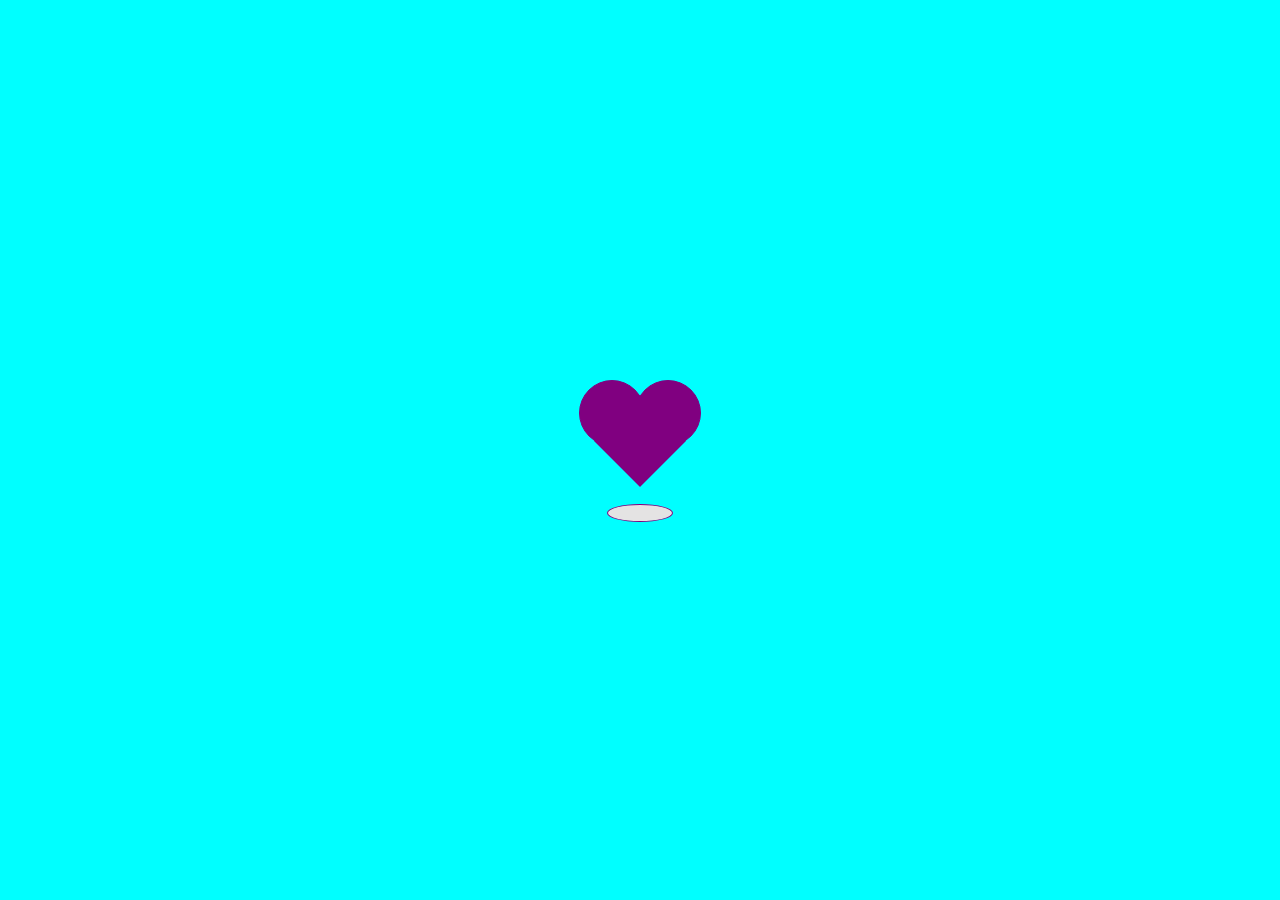
<file: index.html>
<!DOCTYPE html>

<html>
    <head>
        <meta charset="utf-8">
        <meta http-equiv="X-UA-Compatible" content="IE=edge">
        <title>Day1 Task</title>
        <meta name="description" content="">
        <meta name="viewport" content="width=device-width, initial-scale=1">
        <link rel="stylesheet" href="task1.css">
    </head>
    <body>
                <div class="container">
                    <div class="preloader">
                        <span></span>
                        <span></span>
                        <span></span>
                    </div>
                    <div class="shadow"></div>
                </div>
        <script src="" async defer></script>
    </body>
</html>
</file>
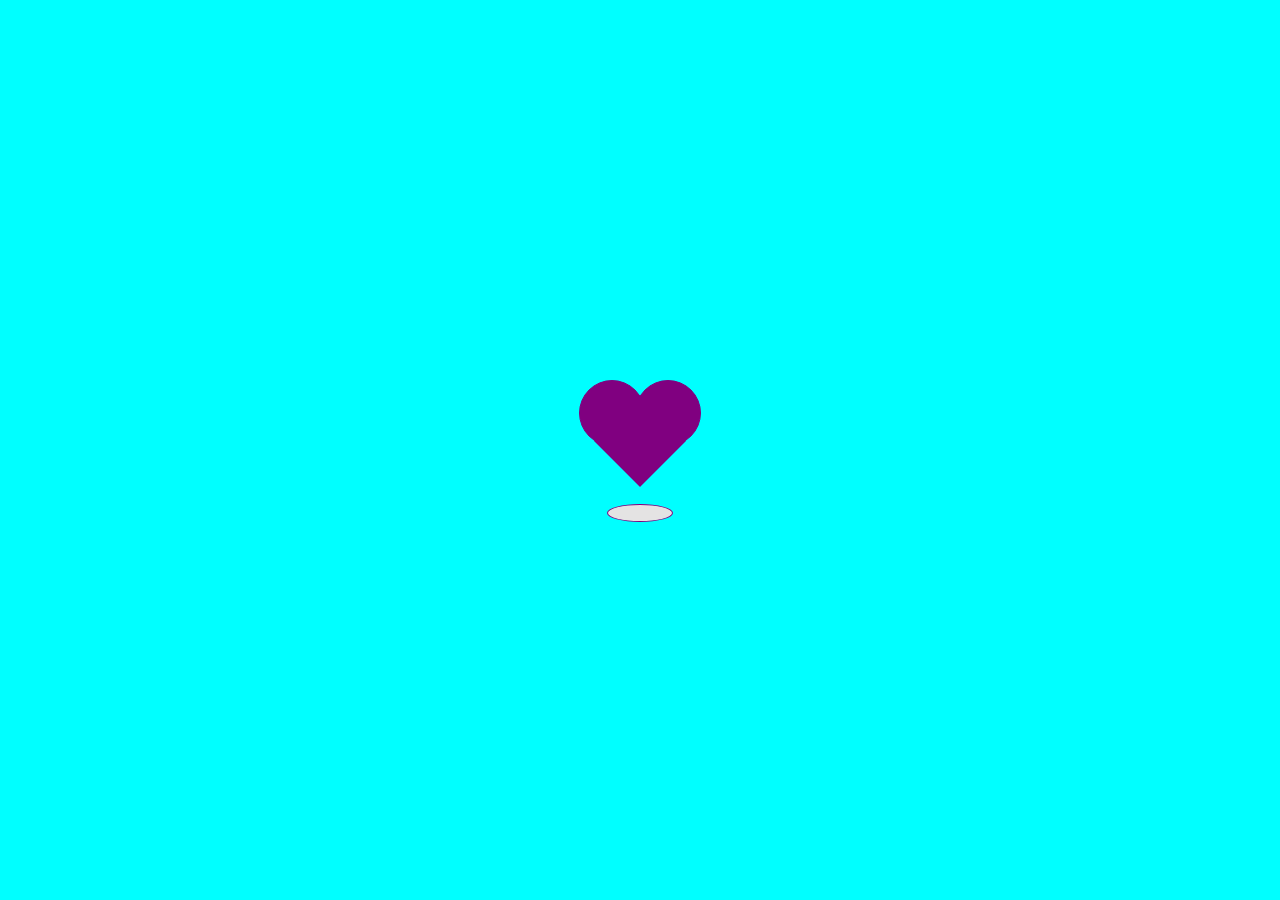
<file: task1.html>
<!DOCTYPE html>

<html>
    <head>
        <meta charset="utf-8">
        <meta http-equiv="X-UA-Compatible" content="IE=edge">
        <title>Day1 Task</title>
        <meta name="description" content="">
        <meta name="viewport" content="width=device-width, initial-scale=1">
        <link rel="stylesheet" href="task1.css">
    </head>
    <body>
                <div class="container">
                    <div class="preloader">
                        <span></span>
                        <span></span>
                        <span></span>
                    </div>
                    <div class="shadow"></div>
                </div>
        <script src="" async defer></script>
    </body>
</html>
</file>
<file: task1.css>
body{

    background-color: aqua;
}
.container{
    position: absolute;
    top: 50%;
    left: 50%;
    transform: translate(-50%,-50%);
}
.container.preloader{
    animation: rotate 2.3s cubic-bezier(0.75, 0, 0.5, 1) infinite;
}
@keyframes rotate{
    50% {
        transform: rotate(360deg);
    }
    100% {
        transform: rotate(720deg);
    }
}
.preloader span {
    position: absolute;
    display: block;
    height: 64px;
    width: 64px;
    background: purple;
    border: 1px solid purple;
    border-radius: 100%;
}
.preloader span:nth-child(1){
    transform: translate(-28px, -28px);
    animation: shape_1 2.3s cubic-bezier(0.75, 0, 0.5, 1)infinite;
}
@keyframes shape_1{
    60%{
        transform: scale(0.4);
    }
}
.preloader span:nth-child(2){
    transform: translate(28px,-28px);
    animation: shape_2 2.3s cubic-bezier(0.75, 0, 0.5, 1) infinite;
}
@keyframes shape_2{
    40%{
        transform: scale(0.4);
    }
}
.preloader span:nth-child(3){
    position: relative;
    border-radius: 0px;
    transform: scale(0.98)rotate(-45deg);
    animation: shape_3 2.3s cubic-bezier(0.75,0,0.5,1)infinite;
}
@keyframes shape_3{
    50%{
        border-radius: 100%;
        transform: scale(0.5)rotate(-45deg);
    }
    100%{
        transform: scale(0.98)rotate(-45deg);
    }
}
.shadow{
    position: relative;
    top: 30px;
    left: 50%;
    transform: translateX(-50%);
    display: block;
    height: 16px;
    width: 64px;
    border-radius: 50%;
    background-color: #e4e3e3;
    border: 1px solid purple;
    animation: shadow 2.3s cubic-bezier(0.75, 0, 0.5, 1) infinite;
}
@keyframes shadow{
    50%{
    transform: translateX(-50%) scale(0.5);
    border-color: purple;
    }
}
</file>
